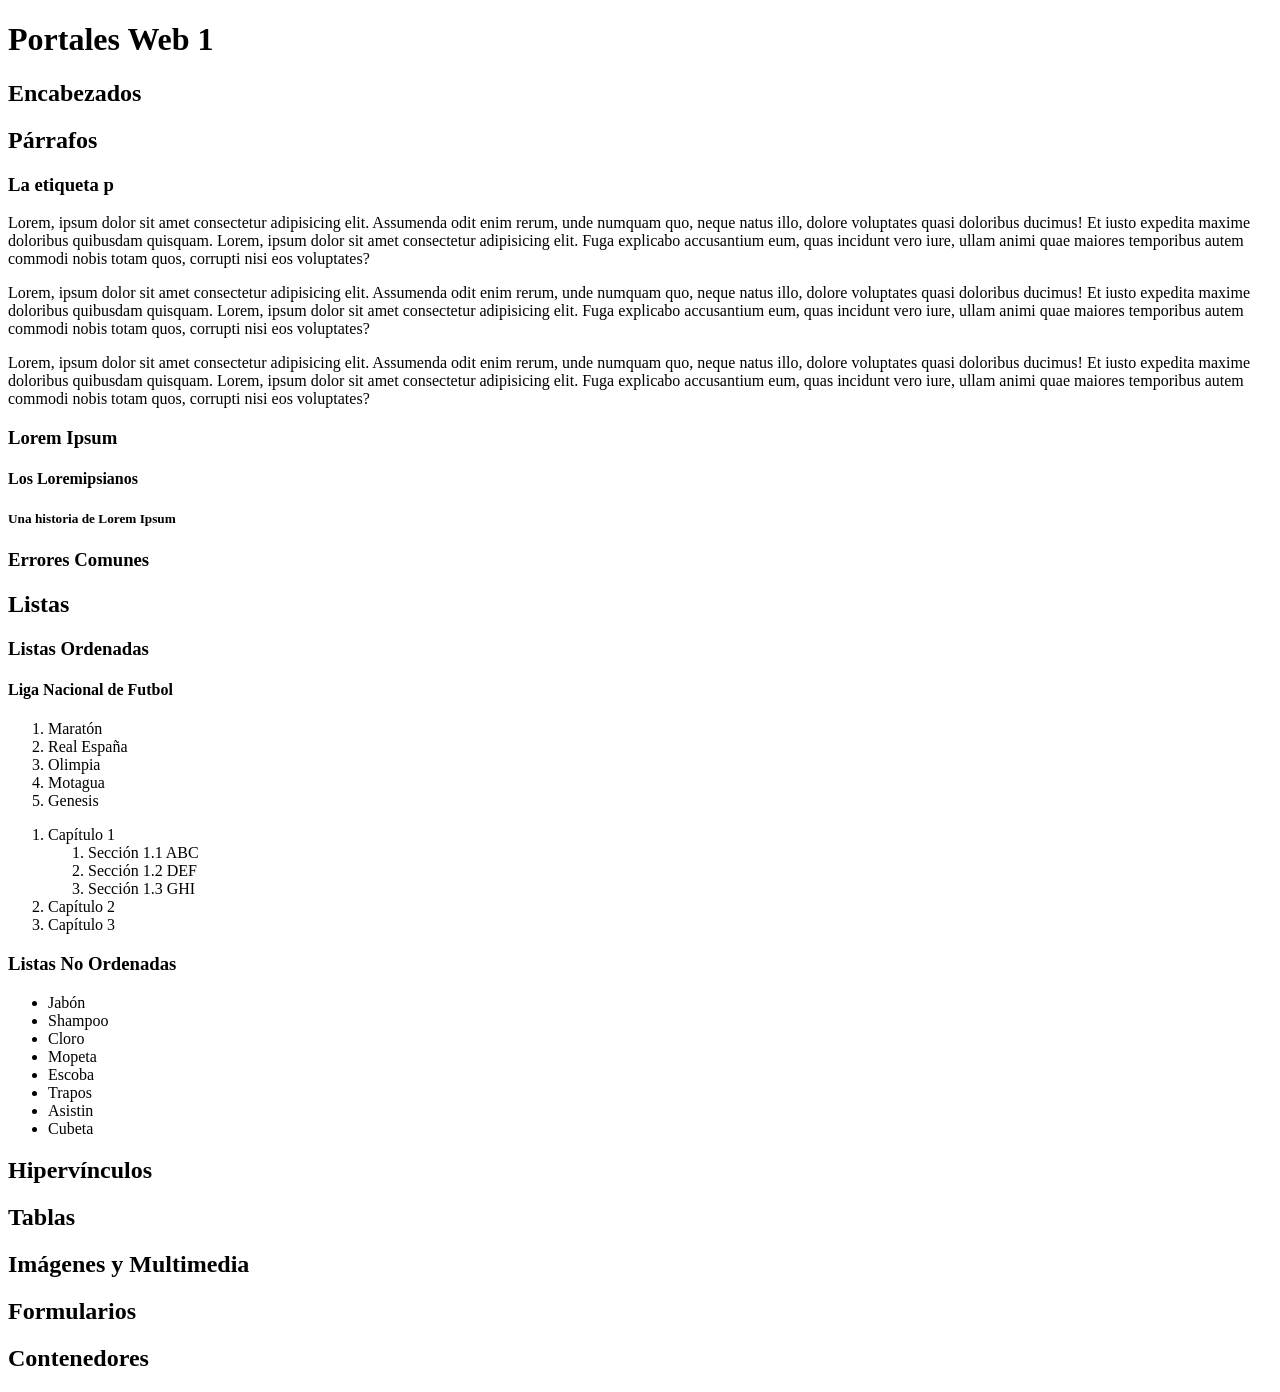
<file: index.html>
<!DOCTYPE html>
<html>
    <head>
        <title>Portales Web I Periodo Tercero 2026</title>
        <meta charset="utf-8" />
    </head>
    <body>
        <h1>Portales Web 1</h1>
            <h2>Encabezados</h2>
            <h2>Párrafos</h2>
                <h3>La etiqueta p</h3>
                <p>Lorem, ipsum dolor sit amet consectetur adipisicing elit. Assumenda odit enim rerum,
                unde numquam quo, neque natus illo, dolore voluptates quasi doloribus ducimus! Et
                iusto expedita maxime doloribus quibusdam quisquam. Lorem, ipsum dolor sit amet
                consectetur adipisicing elit. Fuga explicabo accusantium eum, quas incidunt vero
                iure, ullam animi quae maiores temporibus autem commodi nobis totam quos,
                corrupti nisi eos voluptates?</p>

                <p>Lorem, ipsum dolor sit amet consectetur adipisicing elit. Assumenda odit enim rerum,
                unde numquam quo, neque natus illo, dolore voluptates quasi doloribus ducimus! Et
                iusto expedita maxime doloribus quibusdam quisquam. Lorem, ipsum dolor sit amet
                consectetur adipisicing elit. Fuga explicabo accusantium eum, quas incidunt vero
                iure, ullam animi quae maiores temporibus autem commodi nobis totam quos,
                corrupti nisi eos voluptates?</p>

                <p>Lorem, ipsum dolor sit amet consectetur adipisicing elit. Assumenda odit enim rerum,
                unde numquam quo, neque natus illo, dolore voluptates quasi doloribus ducimus! Et
                iusto expedita maxime doloribus quibusdam quisquam. Lorem, ipsum dolor sit amet
                consectetur adipisicing elit. Fuga explicabo accusantium eum, quas incidunt vero
                iure, ullam animi quae maiores temporibus autem commodi nobis totam quos,
                corrupti nisi eos voluptates?</p>

                <h3>Lorem Ipsum</h3>
                    <h4>Los Loremipsianos</h4>
                        <h5>Una historia de Lorem Ipsum</h5>
                <h3>Errores Comunes</h3>
            <h2>Listas</h2>
            <h3>Listas Ordenadas</h3>
            <h4>Liga Nacional de Futbol</h4>
            <!-- Listas Ordenadas | Ordered Lists | ol -->
            <ol>
                <li>Maratón</li>
                <!-- Elemento de la Lista | list item | li -->
                <li>Real España</li>
                <li>Olimpia</li>
                <li>Motagua</li>
                <li>Genesis</li>
            </ol>
            <ol>
                <li>
                    Capítulo 1
                    <ol>
                        <li>Sección 1.1 ABC</li>
                        <li>Sección 1.2 DEF</li>
                        <li>Sección 1.3 GHI</li>
                    </ol>
                </li>
                <li>Capítulo 2</li>
                <li>Capítulo 3</li>
            </ol>
            <h3>Listas No Ordenadas</h3>
            <!-- Listas no Ordenadas | unordered lists | ul -->
             <ul>
                <li>Jabón</li>
                <li>Shampoo</li>
                <li>Cloro</li>
                <li>Mopeta</li>
                <li>Escoba</li>
                <li>Trapos</li>
                <li>Asistin</li>
                <li>Cubeta</li>
             </ul>
            <h2>Hipervínculos</h2>
            <h2>Tablas</h2>
            <h2>Imágenes y Multimedia</h2>
            <h2>Formularios</h2>
            <h2>Contenedores</h2>
    </body>
</html>
</file>
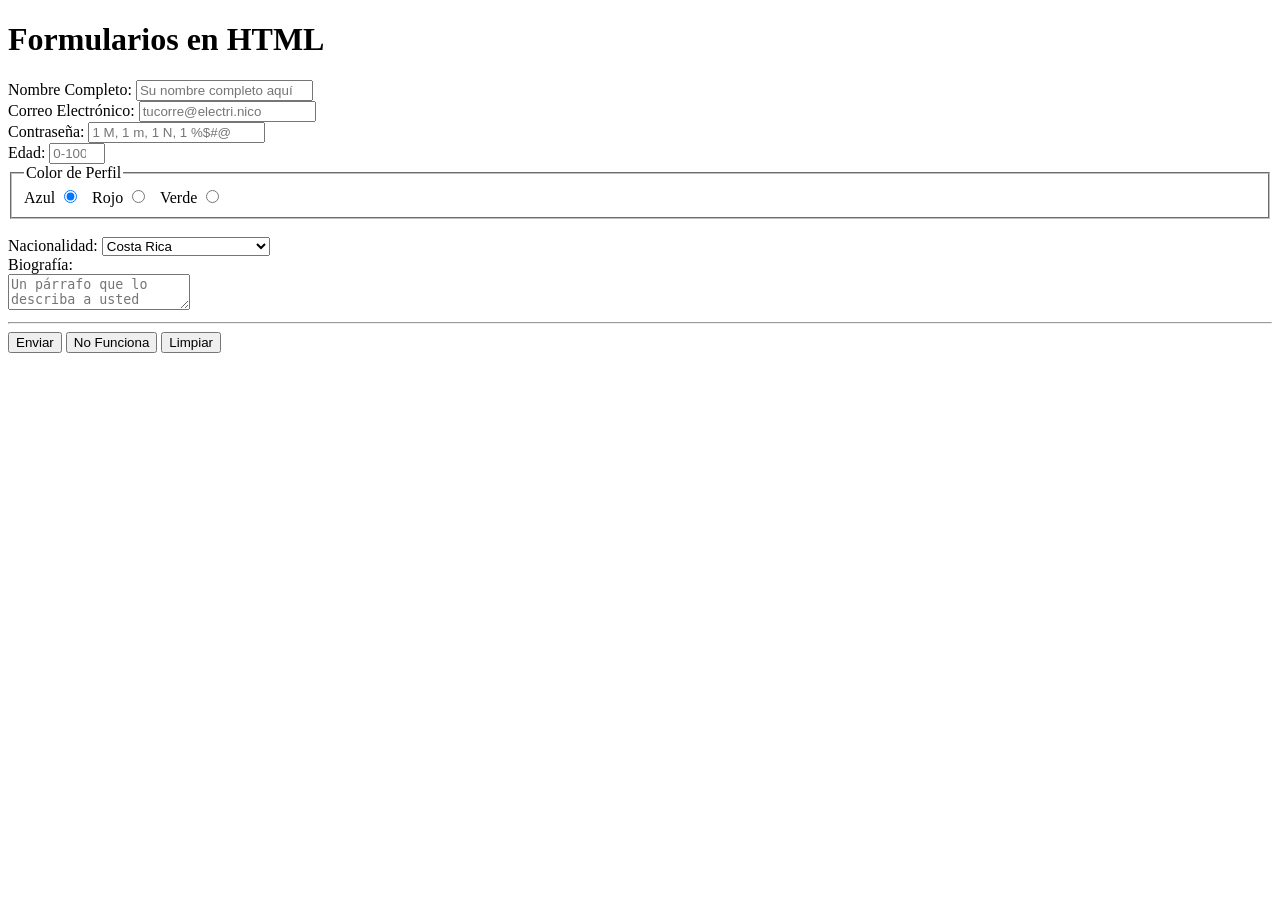
<file: formulario.html>
<!DOCTYPE html>
<html>
    <head>
        <title>Formularios en HTML</title>
        <meta charset="utf-8" />
        <meta name="viewport" content="width=device-width, initial-scale=1.0">
    </head>
    <body>
        <h1>Formularios en HTML</h1>
        <form action="formulario.html" method="GET">
            <!-- ¿ Qué es serializar información ?
             Representar de forma codificada información
             url-econding formulario.html?name=Orlando%20Jose%20Betancourth&email=orlando.betancourth%90gmail.com

             httprequest
             body:
                name=Orlando Jose Betancourth
                email=obetancourthunicah@gmail.com
             -->
            <label for="nombre" title="Nombre Completo según su DNI">Nombre Completo:</label>
            <input
                type="text" name="name" id="nombre"
                placeholder="Su nombre completo aquí"
            />
            <br/>
            <label for="email" title="Correo Corporativo">Correo Electrónico:</label>
            <input
                type="email" name="email" id="email"
                placeholder="tucorre@electri.nico"
            />
            <br/>
            <label for="pwsd" title="Contraseña">Contraseña:</label>
            <input
                type="password" name="pwsd" id="pwsd"
                placeholder="1 M, 1 m, 1 N, 1 %$#@"
            />
            <br/>
            <label for="edad" title="Edad">Edad:</label>
            <input
                type="number" name="edad" id="edad"
                min="0" max="100" step="1"
                placeholder="0-100"
            />
            <br/>
            <fieldset>
                <legend>Color de Perfil</legend>
                <label for="rdbAzul">Azul</label>
                <input type="radio" name="color" value="blue" id="rdbAzul" checked/>
                &nbsp;
                <label for="rdbRojo">Rojo</label>
                <input type="radio" name="color" value="red" id="rdbRojo"/>
                &nbsp;
                <label for="rdbVerde">Verde</label>
                <input type="radio" name="color" value="green" id="rdbVerde"/>
            </fieldset>
            <br/>
            <label for="cmbPaises">Nacionalidad:</label>
            <select id="cmbPaises" name="nacionalidad">
                <option value="NA">Seleccione Nacionalidad</option>
                <option value="HN">Honduras</option>
                <option value="GT">Guatemala</option>
                <option value="NI">Nicaragua</option>
                <option value="SL">El Salvador</option>
                <option value="CR" selected>Costa Rica</option>
                <option value="BZ">Belice</option>
                <option value="PN">Panamá</option>
                <option value="VN">Venezuela</option>
                <option value="CB">Colobia</option>
                <option value="MX">México</option>
                <option value="US">Estados Unidos</option>
                <option value="CN">Canadá</option>
            </select>
            <br/>
            <label for="txtBio">Biografía:</label><br/>
            <textarea
                name="txtBio"
                id="txtBio"
                placeholder="Un párrafo que lo describa a usted"
            ></textarea>
            <hr/>
            <button type="submit" name="btnEnviar">Enviar</button>
            <button type="button" id="btnParaJavascript">No Funciona</button>
            <button type="reset" id="btnBorrar">Limpiar</button>
        </form>
    </body>
</html>
</file>
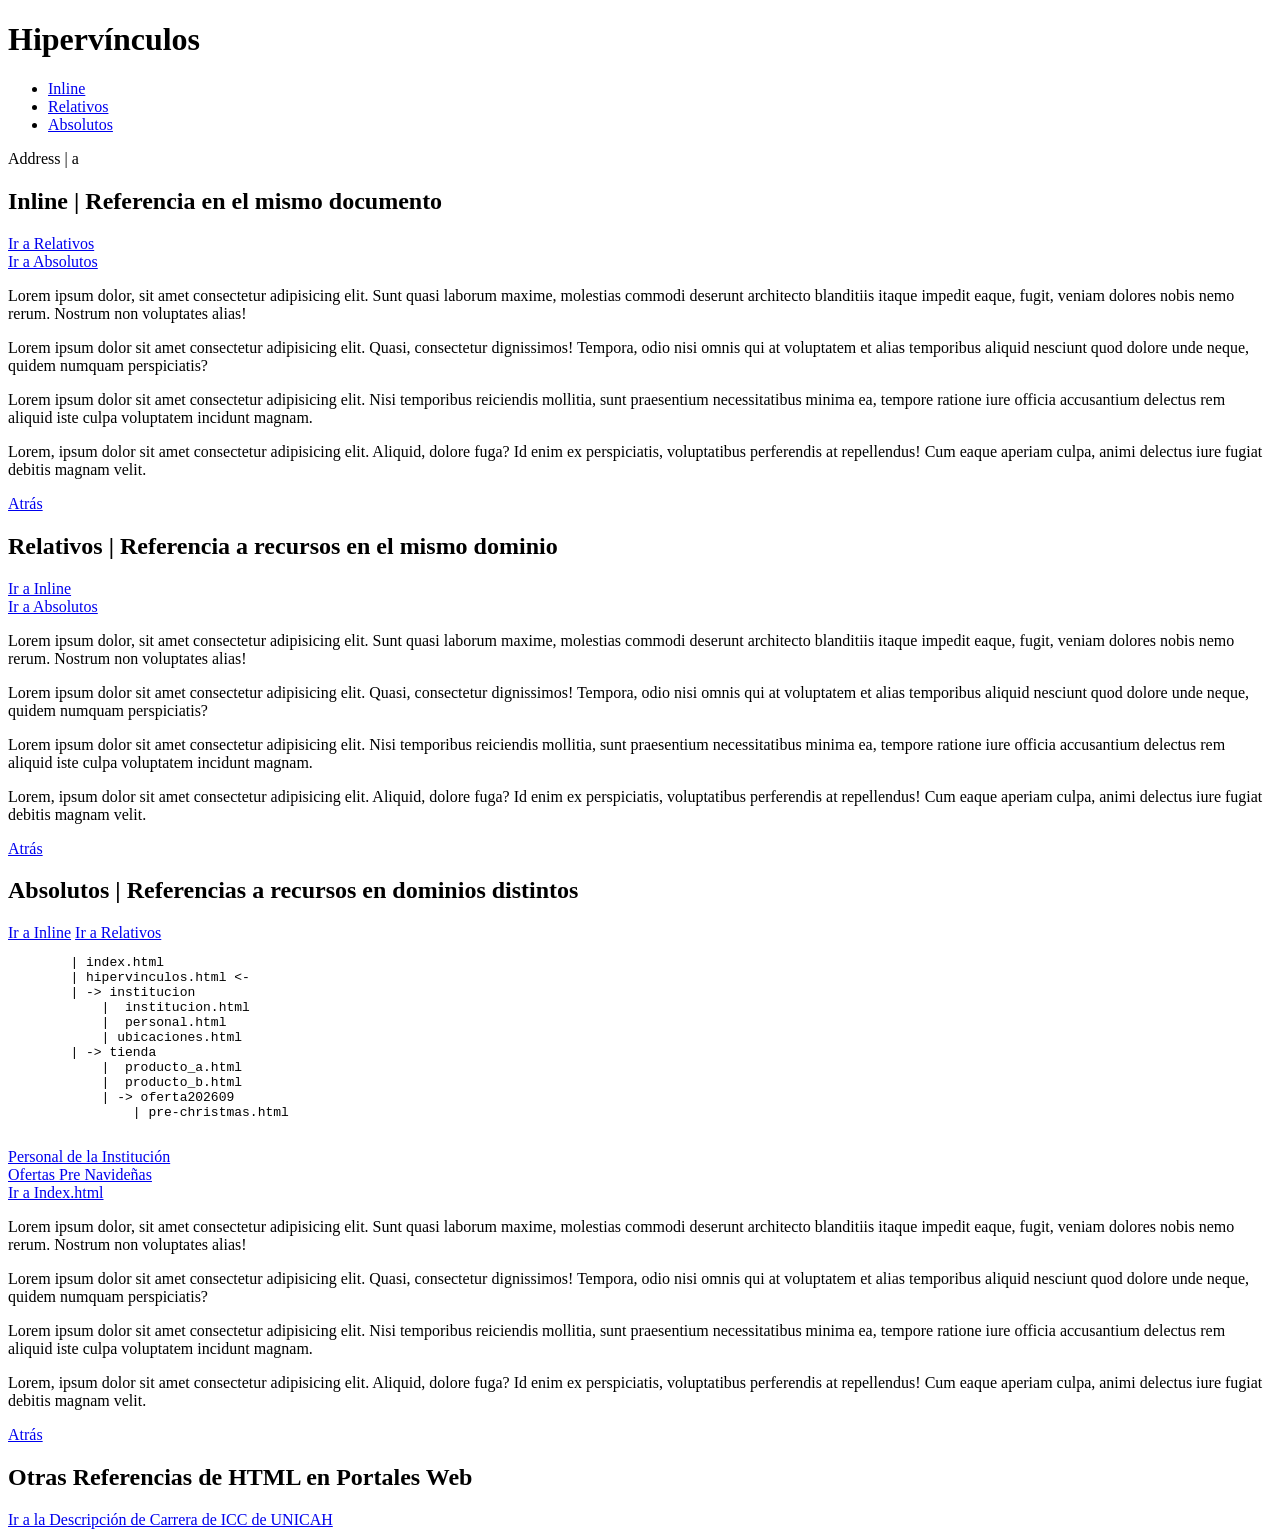
<file: hipervinculos.html>
<!DOCTYPE html>
<html>
    <head>
        <title>Hipervínculos en HTML</title>
        <meta charset="utf-8"/>
    </head>
    <body>
        <h1 id="inicio">Hipervínculos</h1>
        <ul>
            <li><a href="#inline">Inline</a></li>
            <li><a href="#relativos">Relativos</a></li>
            <li><a href="#absolutos">Absolutos</a></li>
        </ul>
        <p> Address | a </p>
        <h2 id="inline">Inline | Referencia en el mismo documento</h2>
        <a href="#relativos">Ir a Relativos</a><br/>
        <a href="#absolutos">Ir a Absolutos</a>
        <p>Lorem ipsum dolor, sit amet consectetur adipisicing elit. Sunt quasi laborum maxime, molestias commodi deserunt architecto blanditiis itaque impedit eaque, fugit, veniam dolores nobis nemo rerum. Nostrum non voluptates alias!</p>
        <p>Lorem ipsum dolor sit amet consectetur adipisicing elit. Quasi, consectetur dignissimos! Tempora, odio nisi omnis qui at voluptatem et alias temporibus aliquid nesciunt quod dolore unde neque, quidem numquam perspiciatis?</p>
        <p>Lorem ipsum dolor sit amet consectetur adipisicing elit. Nisi temporibus reiciendis mollitia, sunt praesentium necessitatibus minima ea, tempore ratione iure officia accusantium delectus rem aliquid iste culpa voluptatem incidunt magnam.</p>
        <p>Lorem, ipsum dolor sit amet consectetur adipisicing elit. Aliquid, dolore fuga? Id enim ex perspiciatis, voluptatibus perferendis at repellendus! Cum eaque aperiam culpa, animi delectus iure fugiat debitis magnam velit.</p>
        <a href="#inicio">Atrás</a>
        <h2 id="relativos">Relativos | Referencia a recursos en el mismo dominio</h2>
        <a href="#inline">Ir a Inline</a><br/>
        <a href="#absolutos">Ir a Absolutos</a>
        <p>Lorem ipsum dolor, sit amet consectetur adipisicing elit. Sunt quasi laborum maxime, molestias commodi deserunt architecto blanditiis itaque impedit eaque, fugit, veniam dolores nobis nemo rerum. Nostrum non voluptates alias!</p>
        <p>Lorem ipsum dolor sit amet consectetur adipisicing elit. Quasi, consectetur dignissimos! Tempora, odio nisi omnis qui at voluptatem et alias temporibus aliquid nesciunt quod dolore unde neque, quidem numquam perspiciatis?</p>
        <p>Lorem ipsum dolor sit amet consectetur adipisicing elit. Nisi temporibus reiciendis mollitia, sunt praesentium necessitatibus minima ea, tempore ratione iure officia accusantium delectus rem aliquid iste culpa voluptatem incidunt magnam.</p>
        <p>Lorem, ipsum dolor sit amet consectetur adipisicing elit. Aliquid, dolore fuga? Id enim ex perspiciatis, voluptatibus perferendis at repellendus! Cum eaque aperiam culpa, animi delectus iure fugiat debitis magnam velit.</p>
        <a href="#inicio">Atrás</a>
        <h2 id="absolutos">Absolutos | Referencias a recursos en dominios distintos</h2>
        <a href="#inline">Ir a Inline</a>
        <a href="#relativos">Ir a Relativos</a><br/>
         <pre>
        | index.html
        | hipervinculos.html &lt;-
        | -&gt; institucion
            |  institucion.html
            |  personal.html
            | ubicaciones.html
        | -&gt; tienda
            |  producto_a.html
            |  producto_b.html
            | -&gt; oferta202609
                | pre-christmas.html
        </pre>
        <a href="institucion/personal.html">Personal de la Institución</a><br/>
        <a href="tienda/oferta202609/pre-christmas.html">Ofertas Pre Navideñas</a><br/>
        <!-- Asumiendo que estamos en el archivo pre-christmas.html en
         la carpeta oferta303609 y se desea navegar a index.html en
         la raiz  -->
        <a href="../../index.html">Ir a Index.html</a>
        <p>Lorem ipsum dolor, sit amet consectetur adipisicing elit. Sunt quasi laborum maxime, molestias commodi deserunt architecto blanditiis itaque impedit eaque, fugit, veniam dolores nobis nemo rerum. Nostrum non voluptates alias!</p>
        <p>Lorem ipsum dolor sit amet consectetur adipisicing elit. Quasi, consectetur dignissimos! Tempora, odio nisi omnis qui at voluptatem et alias temporibus aliquid nesciunt quod dolore unde neque, quidem numquam perspiciatis?</p>
        <p>Lorem ipsum dolor sit amet consectetur adipisicing elit. Nisi temporibus reiciendis mollitia, sunt praesentium necessitatibus minima ea, tempore ratione iure officia accusantium delectus rem aliquid iste culpa voluptatem incidunt magnam.</p>
        <p>Lorem, ipsum dolor sit amet consectetur adipisicing elit. Aliquid, dolore fuga? Id enim ex perspiciatis, voluptatibus perferendis at repellendus! Cum eaque aperiam culpa, animi delectus iure fugiat debitis magnam velit.</p>
        <a href="#inicio">Atrás</a>
        <h2>Otras Referencias de HTML en Portales Web</h2>
        <a target="_blank" href="https://www.unicah.edu/carrera/ingeniera-en-ciencias-de-la-computacion/">Ir a la Descripción de Carrera de ICC de UNICAH</a>
       
    </body>
</html>
</file>
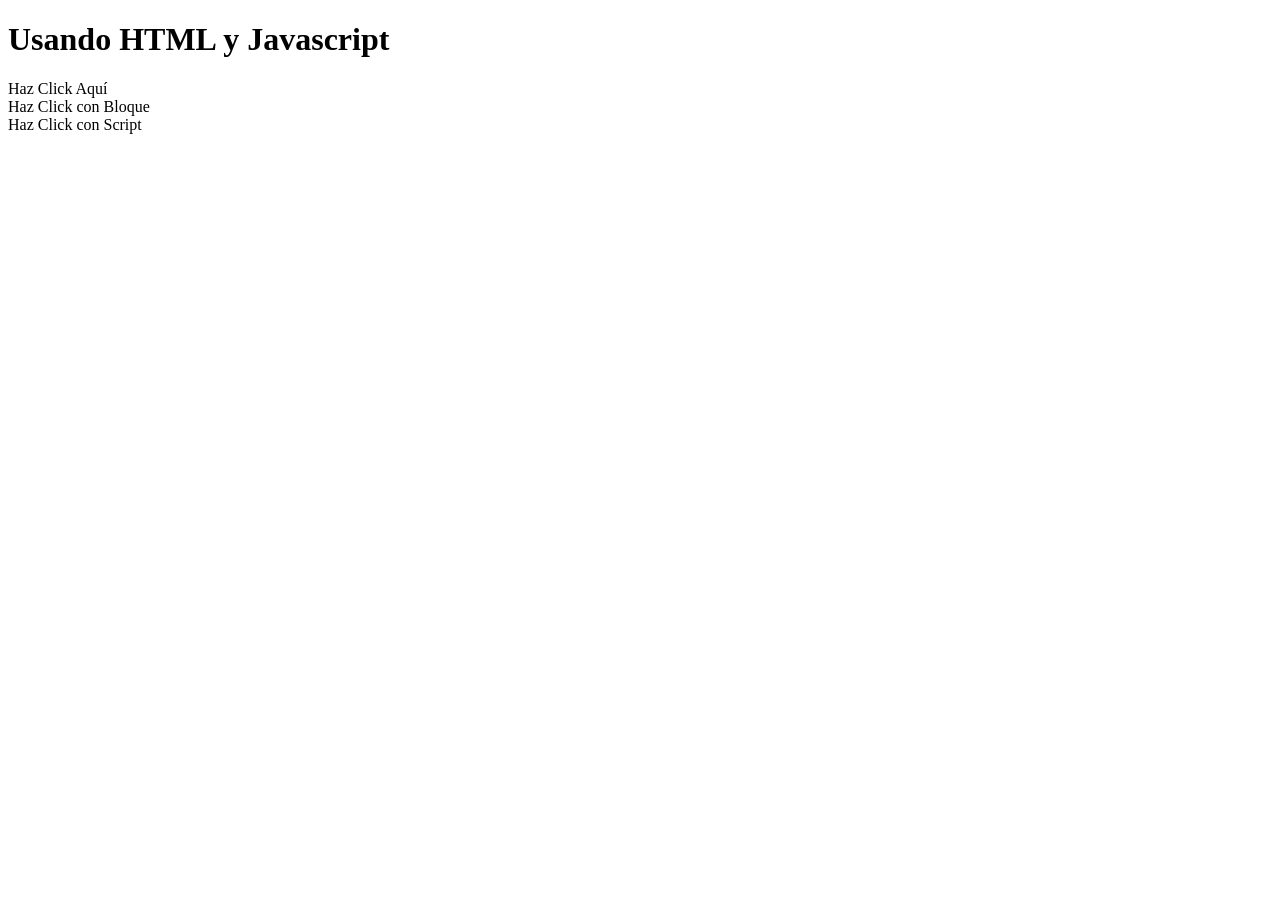
<file: javascript.html>
<!DOCTYPE html>
<html>
    <head>
        <title>Usando Javascript</title>
        <meta charset="utf-8" />
        <meta name="viewport" content="width=device-width" />
    </head>
    <body>
        <h1>Usando HTML y Javascript</h1>
        <div onclick="alert('Hola Mundo!!!!');">Haz Click Aquí</div>
        <div id="scriptBlockClick">Haz Click con Bloque</div>
        <div class="button">Haz Click con Script</div>

        <script>
            //DOM (Document Object Model)
            document.addEventListener("DOMContentLoaded",
                () => {
                    let btnClickScript = document.getElementById("scriptBlockClick");
                    let contador = 0;
                    btnClickScript.addEventListener("click", ()=>{
                        alert("Hola Mundo desde Bloque Script!!!!");
                        contador += 1;
                        if ( contador > 0) {
                            btnClickScript.innerHTML = `Haz Click con Bloque (${contador})`;
                        }
                    });
                }
            );
        </script>
        <script src="javascript/script.js"></script>
    </body>
</html>
</file>
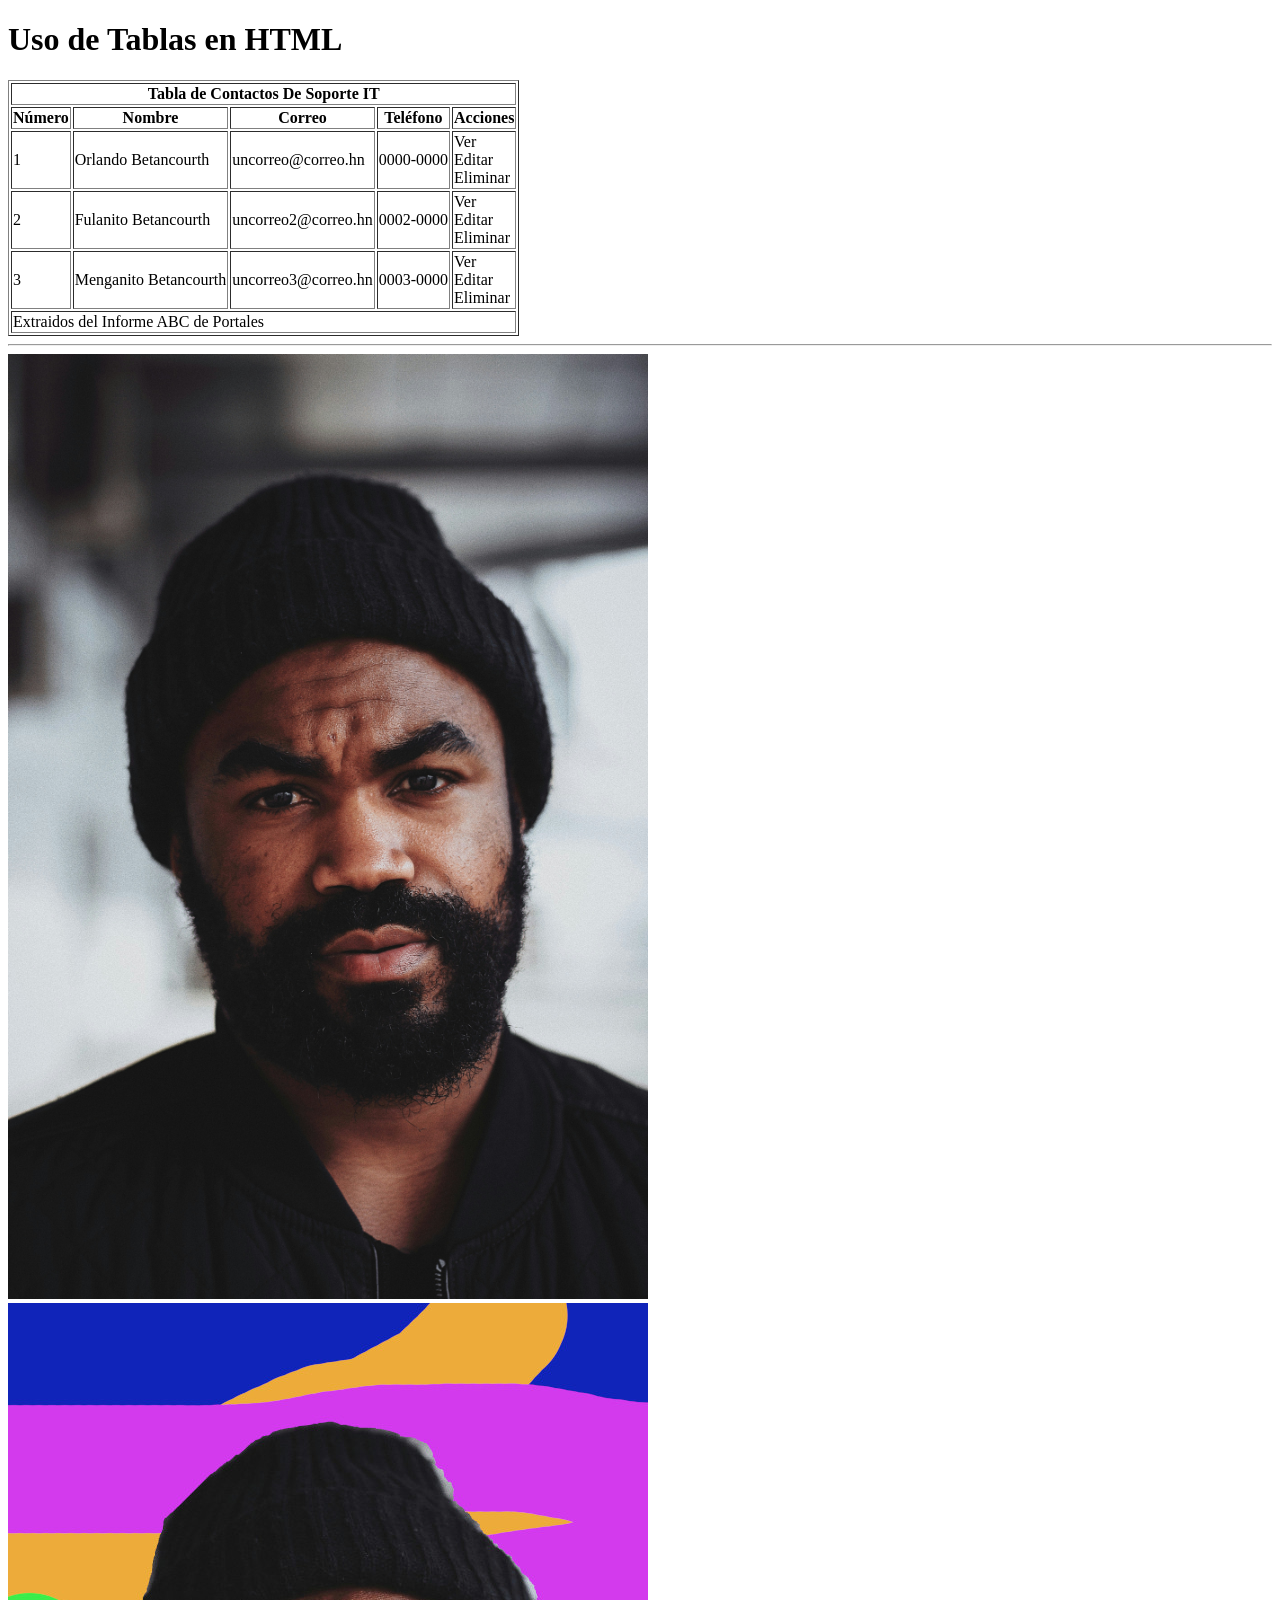
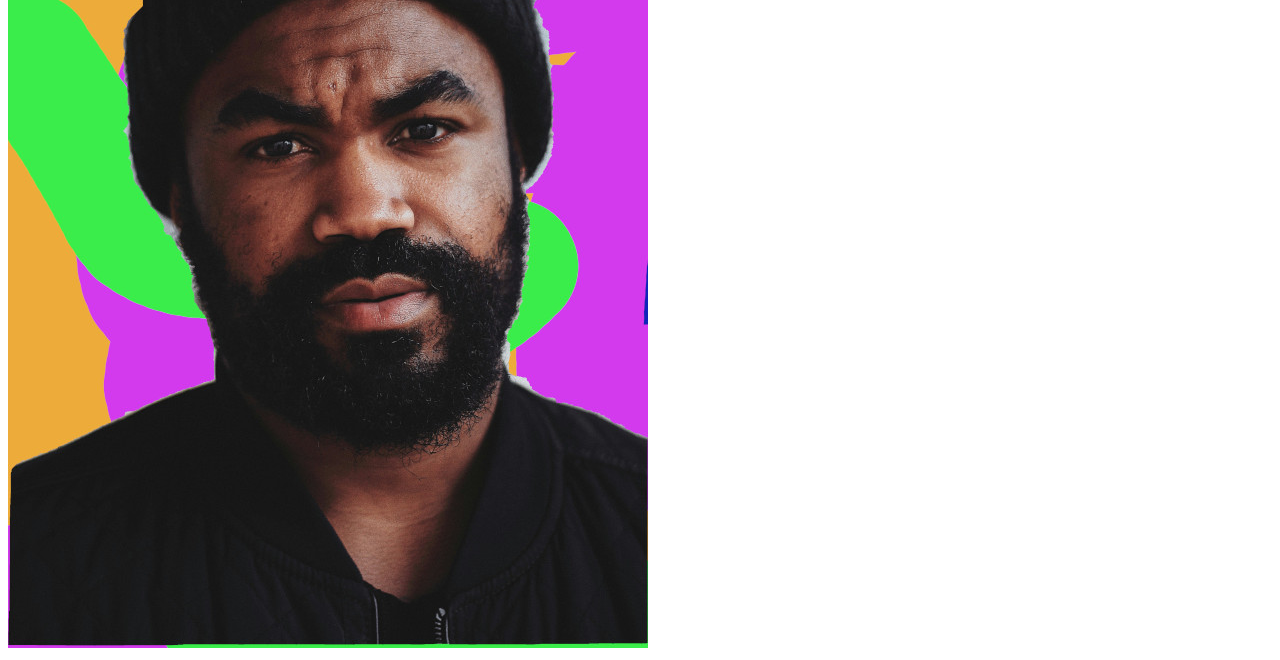
<file: tablas.html>
<!DOCTYPE html>
<html>
    <head>
        <title>Uso de Tablas</title>
        <meta charset="utf-8" />
    </head>
    <body>
        <h1>Uso de Tablas en HTML</h1>
        <table border="1">
            <thead>
                <tr>
                    <th colspan="5">Tabla de Contactos De Soporte IT</th>
                </tr>
                <tr>
                    <th>Número</th>
                    <th>Nombre</th>
                    <th>Correo</th>
                    <th>Teléfono</th>
                    <th>Acciones</th>
                </tr>
            </thead>
            <tbody>
                <tr>
                    <td>1</td>
                    <td>Orlando Betancourth</td>
                    <td>uncorreo@correo.hn</td>
                    <td>0000-0000</td>
                    <td>
                        Ver<br/>
                        Editar<br/>
                        Eliminar
                    </td>
                </tr>
                <tr>
                    <td>2</td>
                    <td>Fulanito Betancourth</td>
                    <td>uncorreo2@correo.hn</td>
                    <td>0002-0000</td>
                    <td>
                        Ver<br/>Editar<br/>Eliminar
                    </td>
                </tr>
                <tr>
                    <td>3</td>
                    <td>Menganito Betancourth</td>
                    <td>uncorreo3@correo.hn</td>
                    <td>0003-0000</td>
                    <td>
                        Ver<br/>Editar<br/>Eliminar
                    </td>
                </tr>
            </tbody>
            <tfoot>
                <tr>
                    <td colspan="5">Extraidos del Informe ABC de Portales</td>
                </tr>
            </tfoot>
        </table>
        <hr/>
        <img src="imgs/editable.jpg" alt="editable image" style="width:640px;"/>
        <img src="imgs/web_optimized.jpg" alt="editable image"/>
    </body>

</html>
</file>
